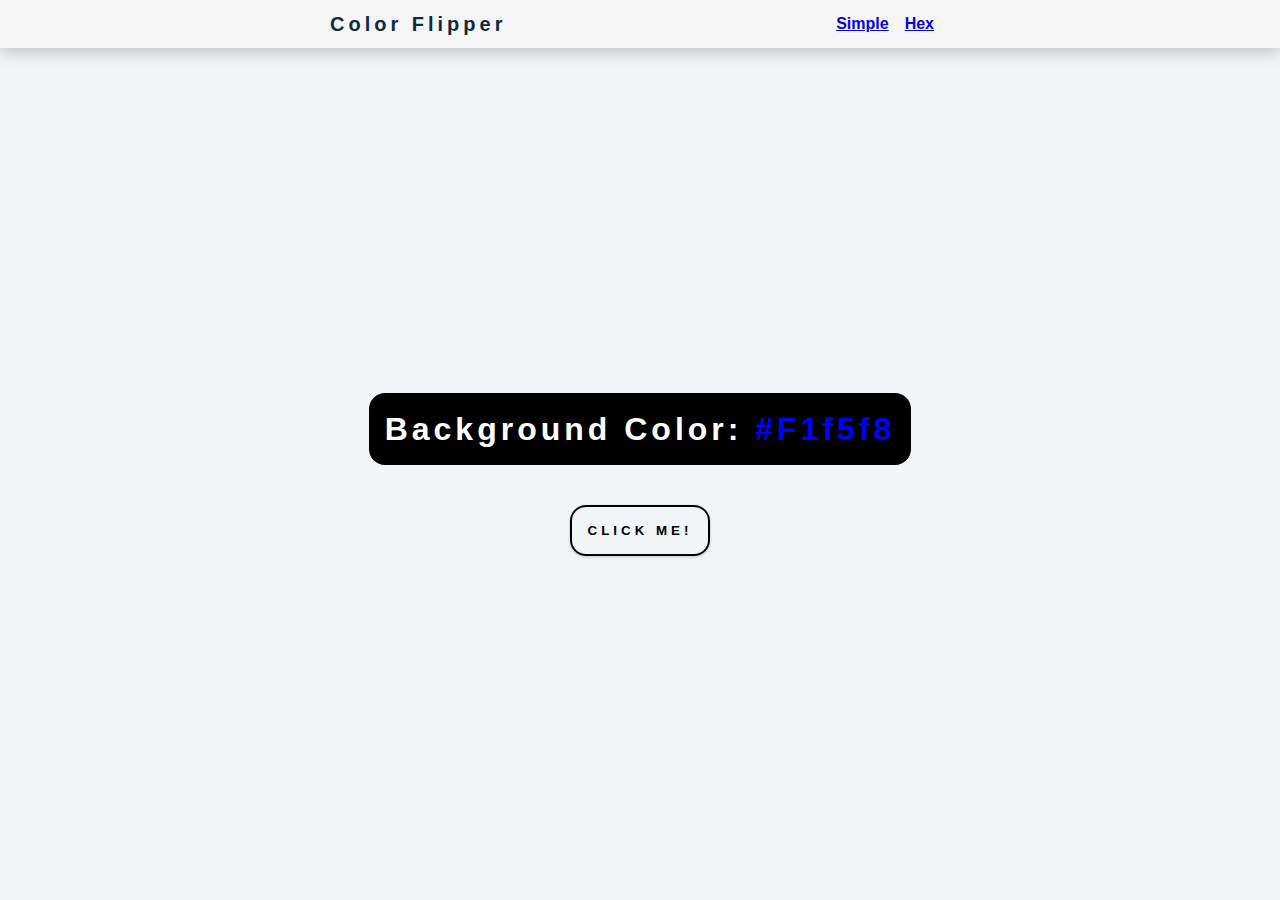
<file: 06ColorFlipper/index.html>
<!DOCTYPE html>
<html lang="en">
<head>
    <meta charset="UTF-8">
    <meta http-equiv="X-UA-Compatible" content="IE=edge">
    <meta name="viewport" content="width=device-width, initial-scale=1.0">
    <title>Color Flipper || Simple</title>
    <!-- styles-->
    <link rel="stylesheet" href="styles.css">
</head>
<body>
    <nav>
        <div class="nav-center">
            <h4>Color Flipper</h4>
            <ul class="nav-links">
                <li>
                    <a href="index.html">Simple</a>
                </li>
                <li>
                    <a href="hex.html">Hex</a>
                </li>
            </ul>
        </div>
    </nav>
    <main>
        <div class="container">
            <h2>Background Color: <span class="color">#f1f5f8</span></h2>
            <button class = " btn btn-hero" id="btn">Click me!</button>
        </div>
    </main>
    <!--javascript-->
    <script src="app.js"></script>
</body>
</html>
</file>
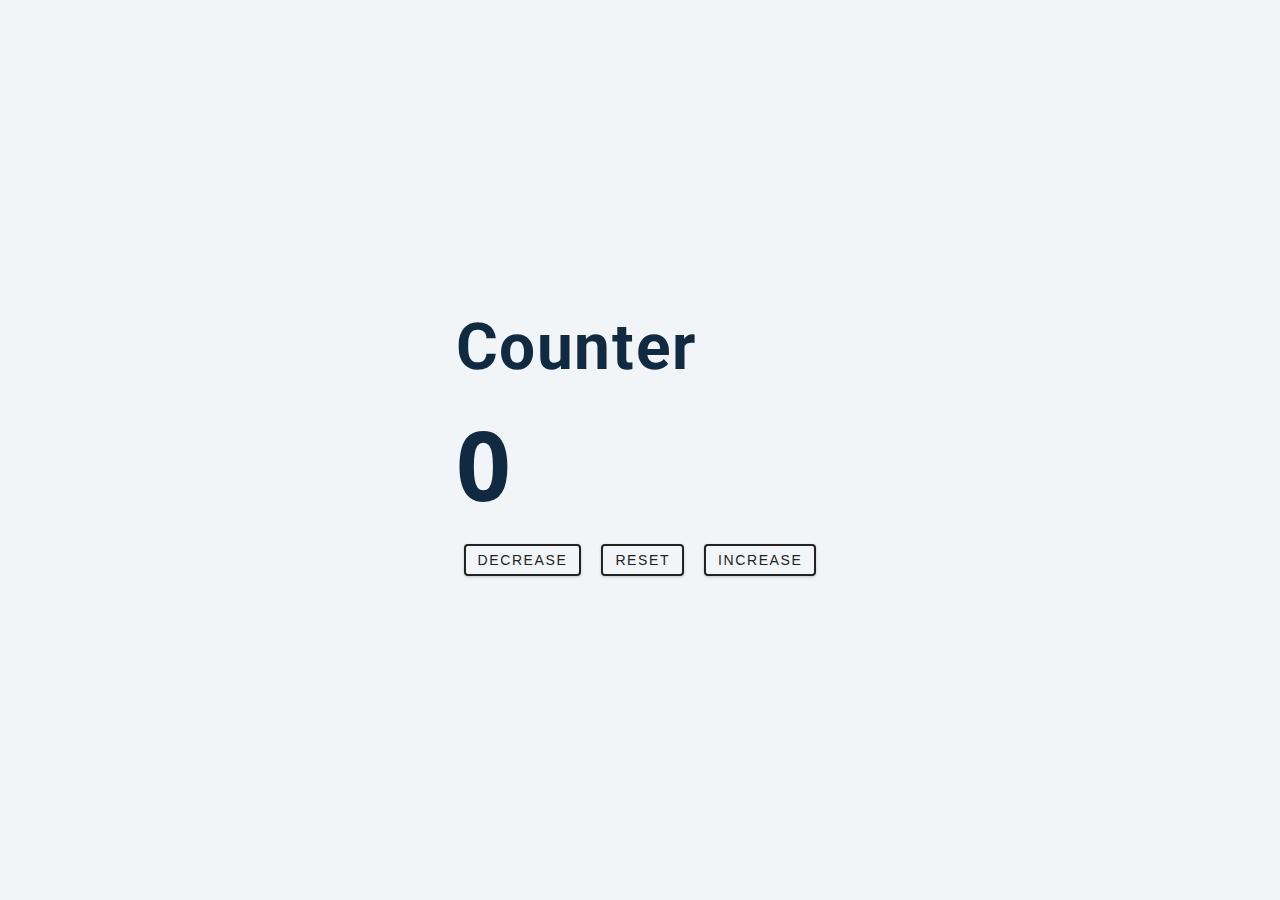
<file: 07Counter/index.html>
<!DOCTYPE html>
<html lang="en">
<head>
    <meta charset="UTF-8">
    <meta http-equiv="X-UA-Compatible" content="IE=edge">
    <meta name="viewport" content="width=device-width, initial-scale=1.0">
    <title>Counter</title>
    <!-- styles -->
    <link rel="stylesheet" href="styles.css">
</head>
<body>
    <main>
        <div class="conteiner">
            <h1>counter</h1>
            <span id="value">0</span>
            <div class="button-container">
                <button class="btn decrease">decrease</button>
                <button class="btn reset">reset</button>
                <button class="btn increase">increase</button>

            </div>
        </div>
    </main>
    <!-- javascript-->
    <script src="app.js"></script>
</body>
</html>
</file>
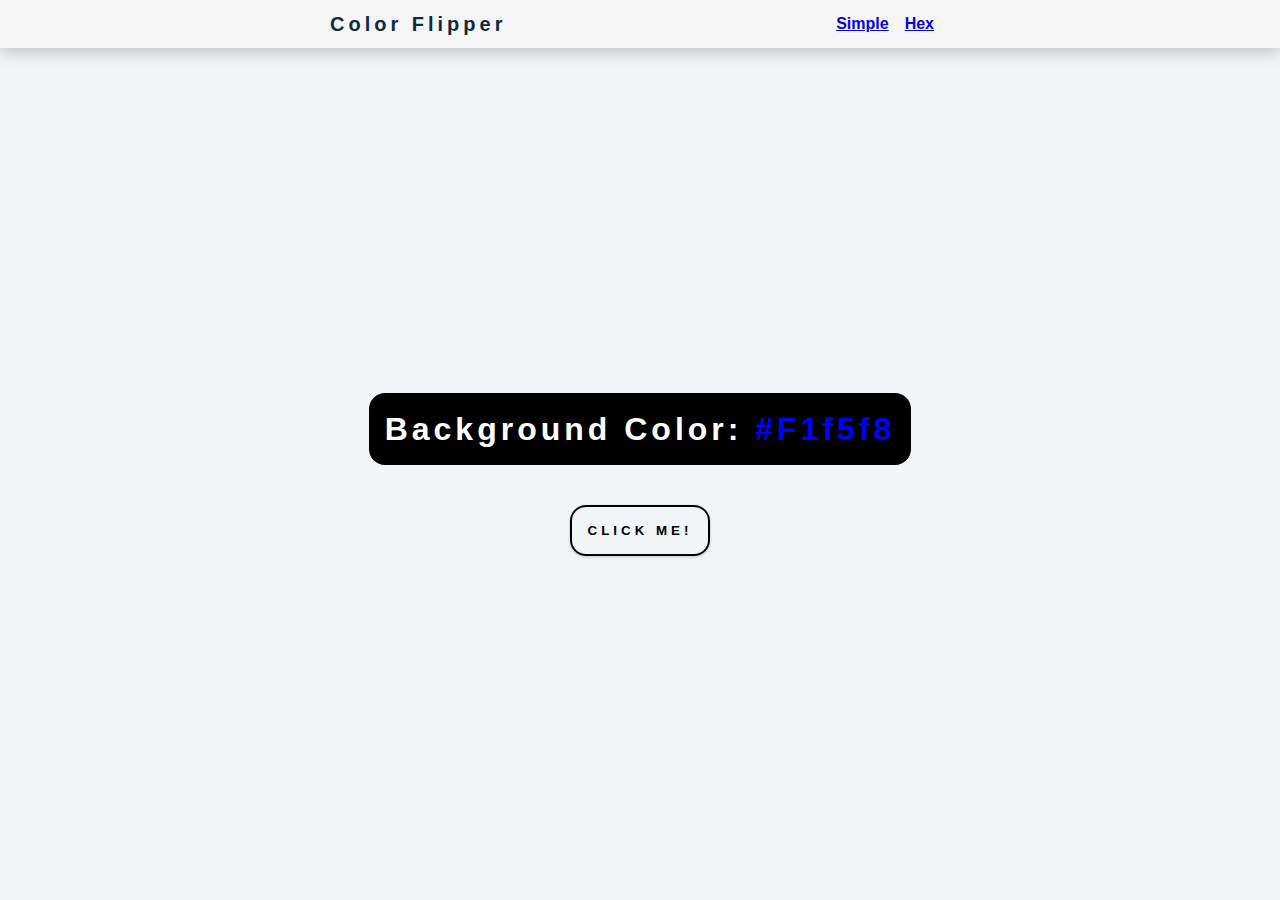
<file: 06ColorFlipper/hex.html>
<!DOCTYPE html>
<html lang="en">
<head>
    <meta charset="UTF-8">
    <meta http-equiv="X-UA-Compatible" content="IE=edge">
    <meta name="viewport" content="width=device-width, initial-scale=1.0">
    <title>Color Flipper || Simple</title>
    <!-- styles-->
    <link rel="stylesheet" href="styles.css">
</head>
<body>
    <nav>
        <div class="nav-center">
            <h4>Color Flipper</h4>
            <ul class="nav-links">
                <li>
                    <a href="index.html">Simple</a>
                </li>
                <li>
                    <a href="hex.html">Hex</a>
                </li>
            </ul>
        </div>
    </nav>
    <main>
        <div class="container">
            <h2>Background Color: <span class="color">#f1f5f8</span></h2>
            <button class = " btn btn-hero" id="btn">Click me!</button>
        </div>
    </main>
    <!--javascript-->
    <script src="hex.js"></script>
</body>
</html>
</file>
<file: 06ColorFlipper/styles.css>
main{
    min-height: calc(100vh - 3rem);
    display: grid;
    align-items: center;
    justify-items: center;
}

.container{
    text-align: center;
}

*, ::after, ::before {
    margin: 0;
    padding: 0;
    box-sizing: border-box;
}

.btn{
    text-transform: uppercase;
    background: transparent;
    color: black;
    letter-spacing:0.25rem;
    display: inline-block;
    font-weight: 700;
    padding: 1rem;
    border: 2px solid black;
    cursor: pointer;
    box-shadow: 0 1px 3px rgba(0,0, 0, 0.2);
    border-radius: 1rem;
}

h2{
    font-size: 2rem;
}
.container h2{
    background: black;
    color: white;
    padding: 1rem;
    border-radius: 1rem;
    margin-bottom: 2.5rem;

}
.color{
    color: blue;
}

nav{
    background-color: whitesmoke;
    height: 3rem;
    display: grid;
    align-items: center;
    box-shadow: 0 5px 15px rgba(0, 0, 0, 0.2);
    
    
}


.nav-center{
    width: 90vw;
    max-width: 620px;
    margin: 0 auto;
    display: flex;
    align-items: center;
    justify-content: space-between;
}
h4{
    font-size: 1.25rem;
}
h1, h2, h3, h4 {
    letter-spacing: 0.25rem;
    text-transform: capitalize;
    line-height: 1.25;
    font-family: 'Franklin Gothic Medium', 'Arial Narrow', Arial, sans-serif;
}

ul{
    list-style-type: none;
}
.nav-links{
    display: flex;
}
li{
    display: list-item;
    text-align: center;
    
}

nav a{
    text-transform: capitalize;
    font-weight: 700;
    font-size: 1rem;
    color:blue;
    letter-spacing: normal;
    margin-right: 1rem;
}

body{
    font-family:'Lucida Sans', 'Lucida Sans Regular', 'Lucida Grande', 'Lucida Sans Unicode', Geneva, Verdana, sans-serif;
    background: hsl(206, 33%, 96%);
    color: hsl(209, 61%, 16%);
    line-height: 1.5;
    font-size: 0.875rem;
}
</file>
<file: 07Counter/styles.css>
/*
=============== 
Fonts
===============
*/
@import url("https://fonts.googleapis.com/css?family=Open+Sans|Roboto:400,700&display=swap");

/*
=============== 
Variables
===============
*/

:root {
  /* dark shades of primary color*/
  --clr-primary-1: hsl(205, 86%, 17%);
  --clr-primary-2: hsl(205, 77%, 27%);
  --clr-primary-3: hsl(205, 72%, 37%);
  --clr-primary-4: hsl(205, 63%, 48%);
  /* primary/main color */
  --clr-primary-5: hsl(205, 78%, 60%);
  /* lighter shades of primary color */
  --clr-primary-6: hsl(205, 89%, 70%);
  --clr-primary-7: hsl(205, 90%, 76%);
  --clr-primary-8: hsl(205, 86%, 81%);
  --clr-primary-9: hsl(205, 90%, 88%);
  --clr-primary-10: hsl(205, 100%, 96%);
  /* darkest grey - used for headings */
  --clr-grey-1: hsl(209, 61%, 16%);
  --clr-grey-2: hsl(211, 39%, 23%);
  --clr-grey-3: hsl(209, 34%, 30%);
  --clr-grey-4: hsl(209, 28%, 39%);
  /* grey used for paragraphs */
  --clr-grey-5: hsl(210, 22%, 49%);
  --clr-grey-6: hsl(209, 23%, 60%);
  --clr-grey-7: hsl(211, 27%, 70%);
  --clr-grey-8: hsl(210, 31%, 80%);
  --clr-grey-9: hsl(212, 33%, 89%);
  --clr-grey-10: hsl(210, 36%, 96%);
  --clr-white: #fff;
  --clr-red-dark: hsl(360, 67%, 44%);
  --clr-red-light: hsl(360, 71%, 66%);
  --clr-green-dark: hsl(125, 67%, 44%);
  --clr-green-light: hsl(125, 71%, 66%);
  --clr-black: #222;
  --ff-primary: "Roboto", sans-serif;
  --ff-secondary: "Open Sans", sans-serif;
  --transition: all 0.3s linear;
  --spacing: 0.1rem;
  --radius: 0.25rem;
  --light-shadow: 0 5px 15px rgba(0, 0, 0, 0.1);
  --dark-shadow: 0 5px 15px rgba(0, 0, 0, 0.2);
  --max-width: 1170px;
  --fixed-width: 620px;
}
/*
=============== 
Global Styles
===============
*/

*,
::after,
::before {
  margin: 0;
  padding: 0;
  box-sizing: border-box;
}
body {
  font-family: var(--ff-secondary);
  background: var(--clr-grey-10);
  color: var(--clr-grey-1);
  line-height: 1.5;
  font-size: 0.875rem;
}
ul {
  list-style-type: none;
}
a {
  text-decoration: none;
}
h1,
h2,
h3,
h4 {
  letter-spacing: var(--spacing);
  text-transform: capitalize;
  line-height: 1.25;
  margin-bottom: 0.75rem;
  font-family: var(--ff-primary);
}
h1 {
  font-size: 3rem;
}
h2 {
  font-size: 2rem;
}
h3 {
  font-size: 1.25rem;
}
h4 {
  font-size: 0.875rem;
}
p {
  margin-bottom: 1.25rem;
  color: var(--clr-grey-5);
}
@media screen and (min-width: 800px) {
  h1 {
    font-size: 4rem;
  }
  h2 {
    font-size: 2.5rem;
  }
  h3 {
    font-size: 1.75rem;
  }
  h4 {
    font-size: 1rem;
  }
  body {
    font-size: 1rem;
  }
  h1,
  h2,
  h3,
  h4 {
    line-height: 1;
  }
}
/*  global classes */

/* section */
.section {
  padding: 5rem 0;
}

.section-center {
  width: 90vw;
  margin: 0 auto;
  max-width: 1170px;
}
@media screen and (min-width: 992px) {
  .section-center {
    width: 95vw;
  }
}
main {
  min-height: 100vh;
  display: grid;
  place-items: center;
}

/*
=============== 
Counter
===============
*/

main {
  min-height: 100vh;
  display: grid;
  place-items: center;
}
.container {
  text-align: center;
}
#value {
  font-size: 6rem;
  font-weight: bold;
}
.btn {
  text-transform: uppercase;
  background: transparent;
  color: var(--clr-black);
  padding: 0.375rem 0.75rem;
  letter-spacing: var(--spacing);
  display: inline-block;
  transition: var(--transition);
  font-size: 0.875rem;
  border: 2px solid var(--clr-black);
  cursor: pointer;
  box-shadow: 0 1px 3px rgba(0, 0, 0, 0.2);
  border-radius: var(--radius);
  margin: 0.5rem;
}
.btn:hover {
    color: var(--clr-white);
    background: var(--clr-black);
  }
</file>
